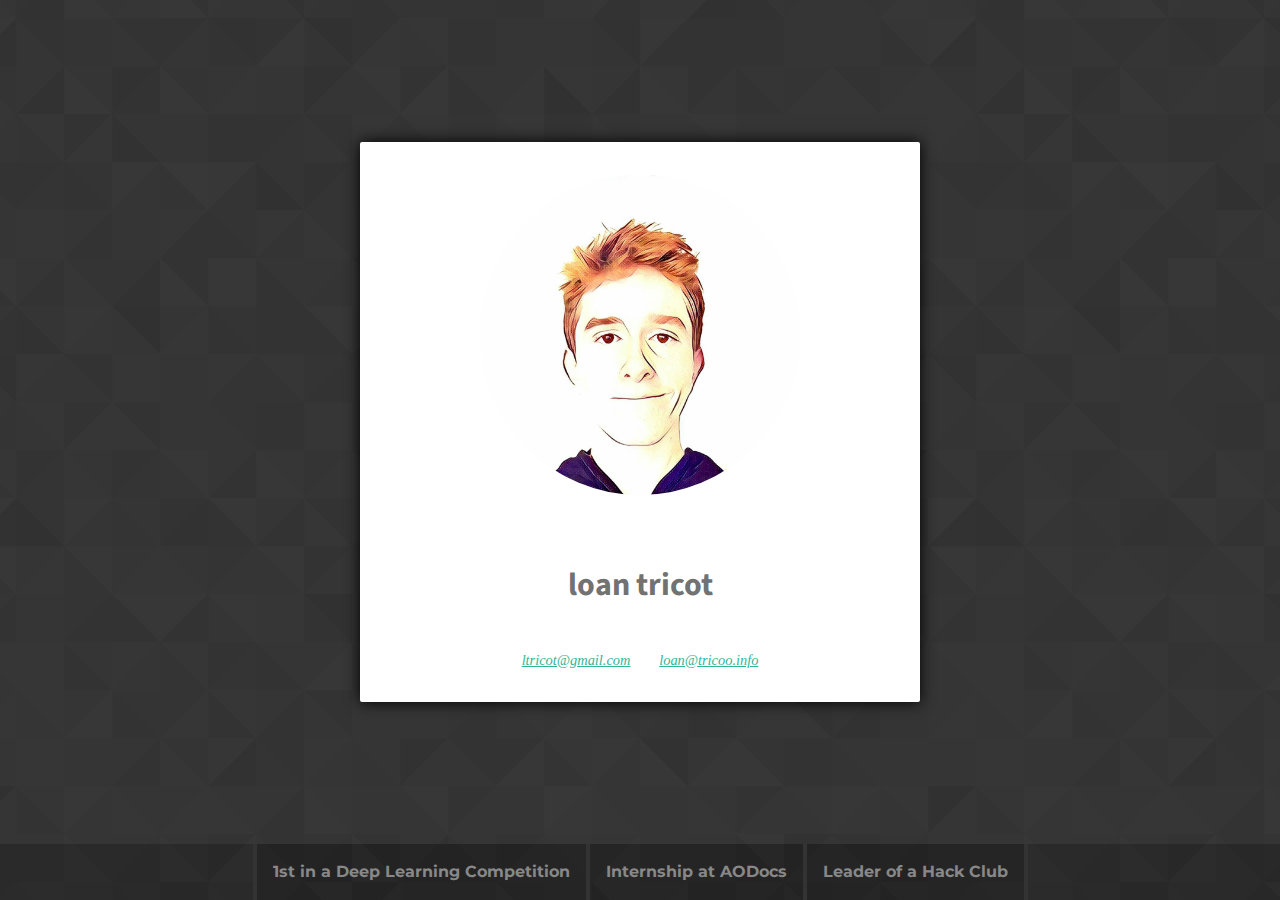
<file: static/loan.htm>
<!DOCTYPE HTML>

<html lang="en">
<head>
  <meta charset="utf-8">
  <link rel="stylesheet" href="loan.css">
  <link href="https://fonts.googleapis.com/css?family=Montserrat|Open+Sans|Source+Sans+Pro" rel="stylesheet">
  <title>loan tricot</title>
</head>

<body>

  <main>
    <figure id="loan">
      <img src="loan-ginger.jpg" draggable="false">
      <figcaption>
        <h1>loan tricot</h1>
        <address>
          <a href="mailto:ltricot@gmail.com?Subject=Sup%20bro">ltricot@gmail.com</a>
          <a href="mailto:loan@tricoo.info?Subject=Sup%20bro">loan@tricoo.info</a>
        </address>
      </figcaption>
    </figure>
  </main>

  <nav>
    <a href="https://www.kaggle.com/c/street-view-getting-started-with-julia/leaderboard">1st in a Deep Learning Competition</a>
    <a href="https://www.aodocs.com/">Internship at AODocs</a>
    <a href="https://hackclub.com/">Leader of a Hack Club</a>
  </nav>

</body>
</html>
</file>
<file: static/loan.css>
html {
  background: url('texture.png') center center fixed;
  background-size: 75%;
  display: flex;
  flex-direction: column;
  width: 100%; height: 100%;
}

body {
  flex-grow: 1;
  margin: 0;

  display: flex;
  flex-direction: column;
  justify-content: flex-end;
  align-items: center;
}

nav {
  width: 100%;
  background: rgba(0, 0, 0, 0.2);

  display: flex;
  flex-direction: row;
  justify-content: center;
  align-items: stretch;
}

nav a {
  border-left: 2px solid #333;
  border-right: 2px solid #333;
  line-height: 3.5em;
  background: rgba(0, 0, 0, 0.1);

  text-decoration: none;
  color: #888;
  padding: 0 1em;
  font-family: 'montserrat';
  font-weight: bold;
  text-align: center;
}

nav a:last-child {
  border-right: 4px solid #333;
}

nav a:first-child {
  border-left: 4px solid #333;
}

nav a:hover {
  background: rgba(0, 0, 0, 0.0);
}

main {
  flex: 1;
  display: flex;
  flex-flow: column;
  justify-content: center;
}

#loan {
  display: flex;
  flex-direction: column;
  justify-content: space-around;
  align-items: center;
  flex-flow: column nowrap;
  width: 35em; height: 35em;

  box-shadow: 0 0 15px;
  border-radius: 2px;
  background: #FFF;
}

#loan img {
  width: 20em;
  display: block;
  border-radius: 50%;
}

#loan h1 {
  color: rgba(50, 50, 50, 0.7);
  font-size: 2em;
  font-family: 'Source Sans Pro';
  text-align: center;
  margin: 0;
}

#loan address {
  margin-top: 3em;
  width: inherit;
  padding: 0;
  display: flex;
  flex-flow: row wrap;
  justify-content: space-around;
  font-size: 0.9em;
}

#loan a {
  font-family: "myriad pro regular";
  color: rgba(50, 182, 152, 1);
  padding: 0 1em;
}

#loan a:hover {
  opacity: 0.7;
}
</file>
